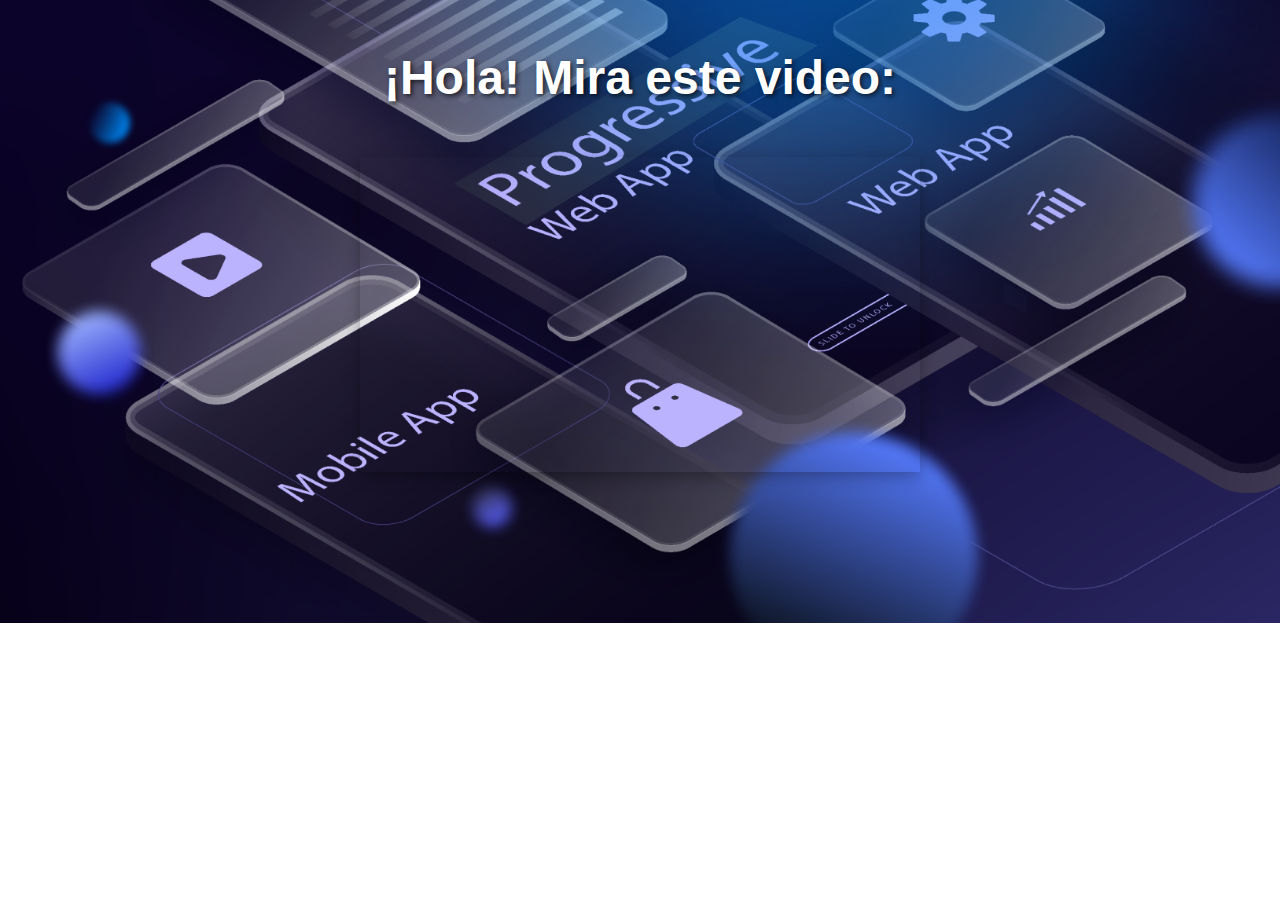
<file: index.html>
<!DOCTYPE html>
<html lang="es">
<head>
  <meta charset="UTF-8">
  <title>Bienvenido</title>
  <link rel="stylesheet" href="estilo.css">
</head>
<body>
  <h1 id="mensaje">Bienvenido</h1>

  <iframe src="https://www.youtube.com/embed/G4fxQ11hCD8" allowfullscreen></iframe>

  <script src="script.js"></script>
</body>
</html>
</file>
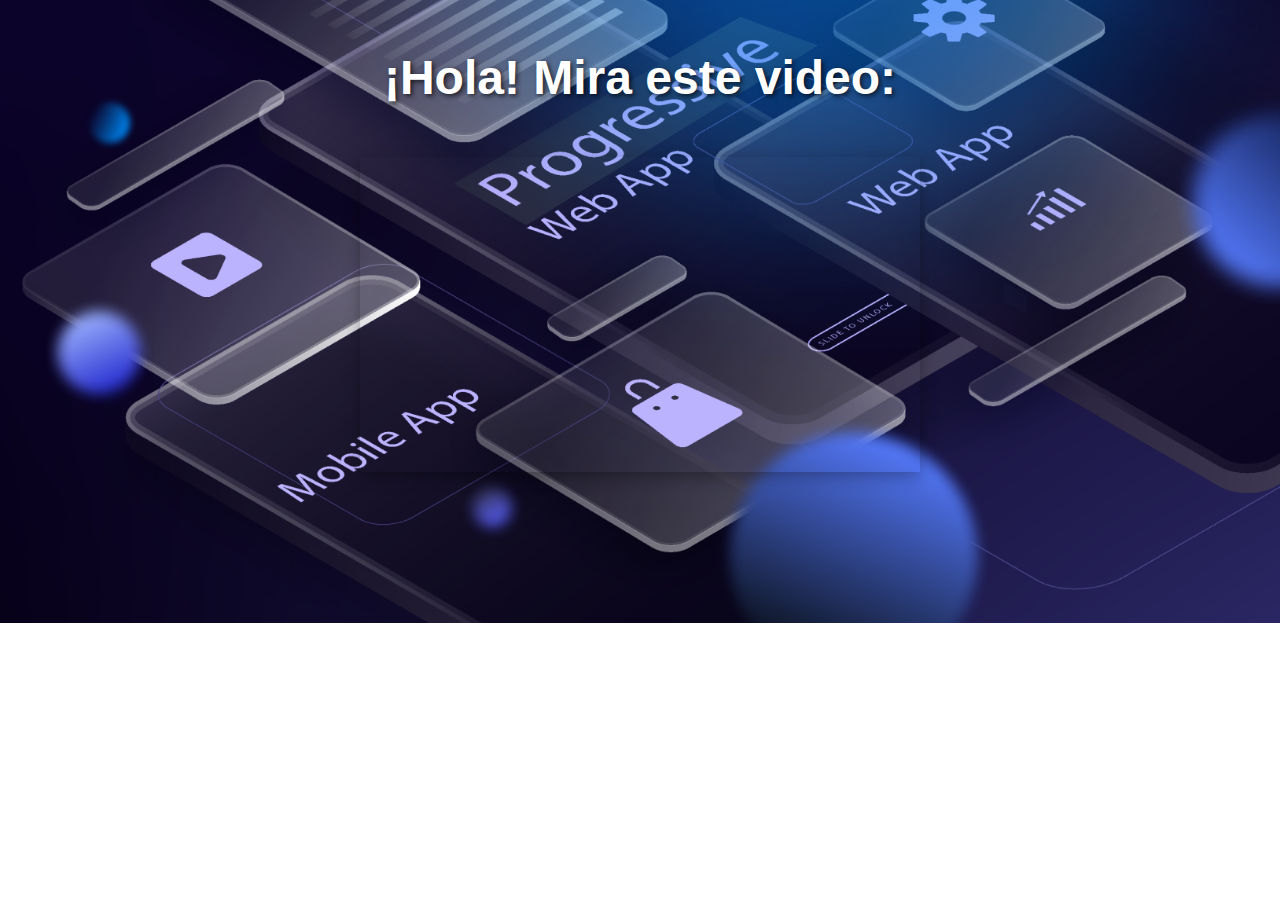
<file: Practica1/index.html>
<!DOCTYPE html>
<html lang="es">
<head>
  <meta charset="UTF-8">
  <title>Bienvenida</title>
  <link rel="stylesheet" href="estilo.css">
</head>
<body>
  <h1 id="mensaje">Bienvenido</h1>

  <iframe src="https://www.youtube.com/embed/G4fxQ11hCD8" allowfullscreen></iframe>

  <script src="script.js"></script>
</body>
</html>
</file>
<file: estilo.css>
/* Fondo de la página */
body {
  background-image: url('./fondo.png');
  background-size: cover;
  background-position: center;
  background-repeat: no-repeat;
  color: white;
  text-align: center;
  font-family: sans-serif;
  margin: 0;
}

/* Estilo para el título */
#mensaje {
  margin-top: 50px;
  font-size: 3em;
  text-shadow: 2px 2px 5px rgba(0, 0, 0, 0.7);
}

/* Estilo para el iframe de YouTube */
iframe {
  width: 560px;
  height: 315px;
  border: none;
  margin-top: 20px;
  box-shadow: 0px 5px 15px rgba(0, 0, 0, 0.3);
}
</file>
<file: Practica1/estilo.css>
/* Fondo de la página */
body {
  background-image: url('./fondo.png');
  background-size: cover;
  background-position: center;
  background-repeat: no-repeat;
  color: white;
  text-align: center;
  font-family: sans-serif;
  margin: 0;
}

/* Estilo para el título */
#mensaje {
  margin-top: 50px;
  font-size: 3em;
  text-shadow: 2px 2px 5px rgba(0, 0, 0, 0.7);
}

/* Estilo para la imagen */
img {
  margin-top: 20px;
  width: 150px;
  height: auto;
  box-shadow: 0px 5px 15px rgba(0, 0, 0, 0.3);
}

/* Estilo para el iframe de YouTube */
iframe {
  width: 560px;
  height: 315px;
  border: none;
  margin-top: 20px;
  box-shadow: 0px 5px 15px rgba(0, 0, 0, 0.3);
}
</file>
